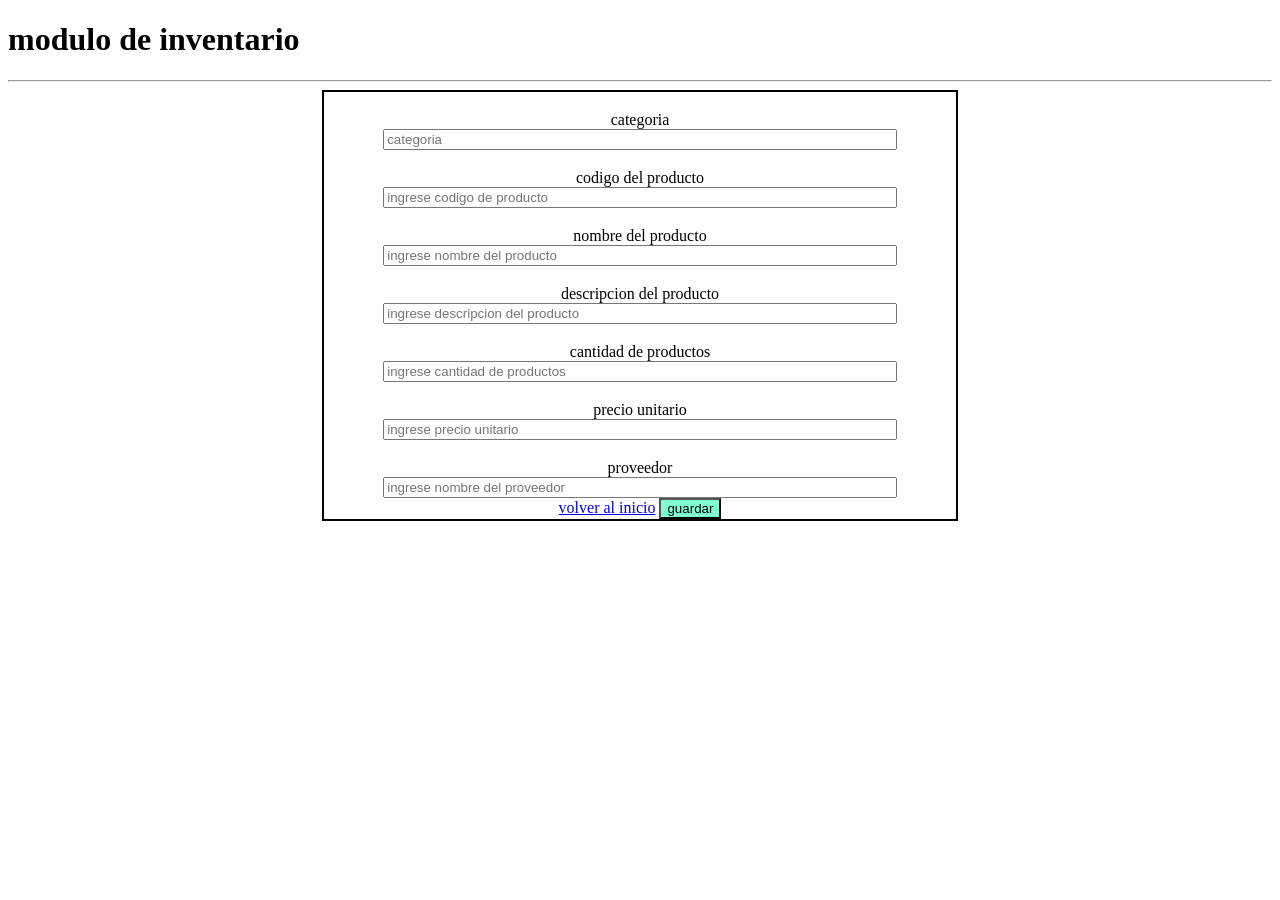
<file: modulos/inventario.html>
<!DOCTYPE html>
<html lang="en">

<head>
    <meta charset="UTF-8">
    <meta name="viewport" content="width=device-width, initial-scale=1.0">
    <title>Restaurante</title>
    <link rel="stylesheet" href="../css/inventario.css">
</head>

<body>
    <h1>modulo de inventario</h1>
    <hr>

    <form class="formulario" action="">
        <div class="field">
            <label class="label">categoria</label>
            <div class="control">
                <input class="input" type="text" placeholder="categoria" id="categoria">
            </div>
        </div>

        <div class="field">
            <label class="label">codigo del producto</label>
            <div class="control">
                <input class="input" type="text" placeholder="ingrese codigo de producto" id="codigo_producto">
            </div>
        </div>
        <!-- <label for="">codigo del producto</label>
        <input type="number" id="codigo_producto" required placeholder="ingrese codigo de producto">

        <br> -->
        <div class="field">
            <label class="label">nombre del producto</label>
            <div class="control">
                <input class="input" type="text" placeholder="ingrese nombre del producto" id="nombre_producto">
            </div>
            

       
        
        <div class=" field">
                <label class="label">descripcion del producto</label>
                <div class="control">
                    <input class="input" type="text" placeholder="ingrese descripcion del producto" id="descripcion_producto">
                </div>
            </div>
            <!-- 
        <label for="">descripcion del producto</label>
        <input type="text" id="descripcion_producto" required placeholder="ingrese descripcion del producto">

        <br> -->
            <div class="field">
                <label class="label">cantidad de productos</label>
                <div class="control">
                    <input class="input" type="text" placeholder="ingrese cantidad de productos" id="cantidad_productos">
                </div>
            </div>
            <!-- 
        <label for="">cantidad de productos</label>
        <input type="number" id="cantidad_productos" required placeholder="ingrese cantidad de productos">

        <br> -->
            <div class="field">
                <label class="label">precio unitario</label>
                <div class="control">
                    <input class="input" type="text" placeholder="ingrese precio unitario" id="precio_unitario">
                </div>
            </div>
            <!-- <label for="">precio unitario</label>
        <input type="number" id="precio_unitario" required placeholder="ingrese precio unitario">

        <br> -->
            <div class="field">
                <label class="label">proveedor</label>
                <div class="control">
                    <input class="input" type="text" placeholder="ingrese nombre del proveedor" id="proveedor">
                </div>
            </div>
            <!-- <label for="">proveedor</label>
        <input type="text" id="proveedor" required placeholder="ingrese proveedor">

        <br> -->

            <a href="../index.html">volver al inicio</a>
            <button class="boton" type="submit">guardar</button>


    </form>
    <script src="../js/inventario.js"></script>
</body>

</html>
</file>
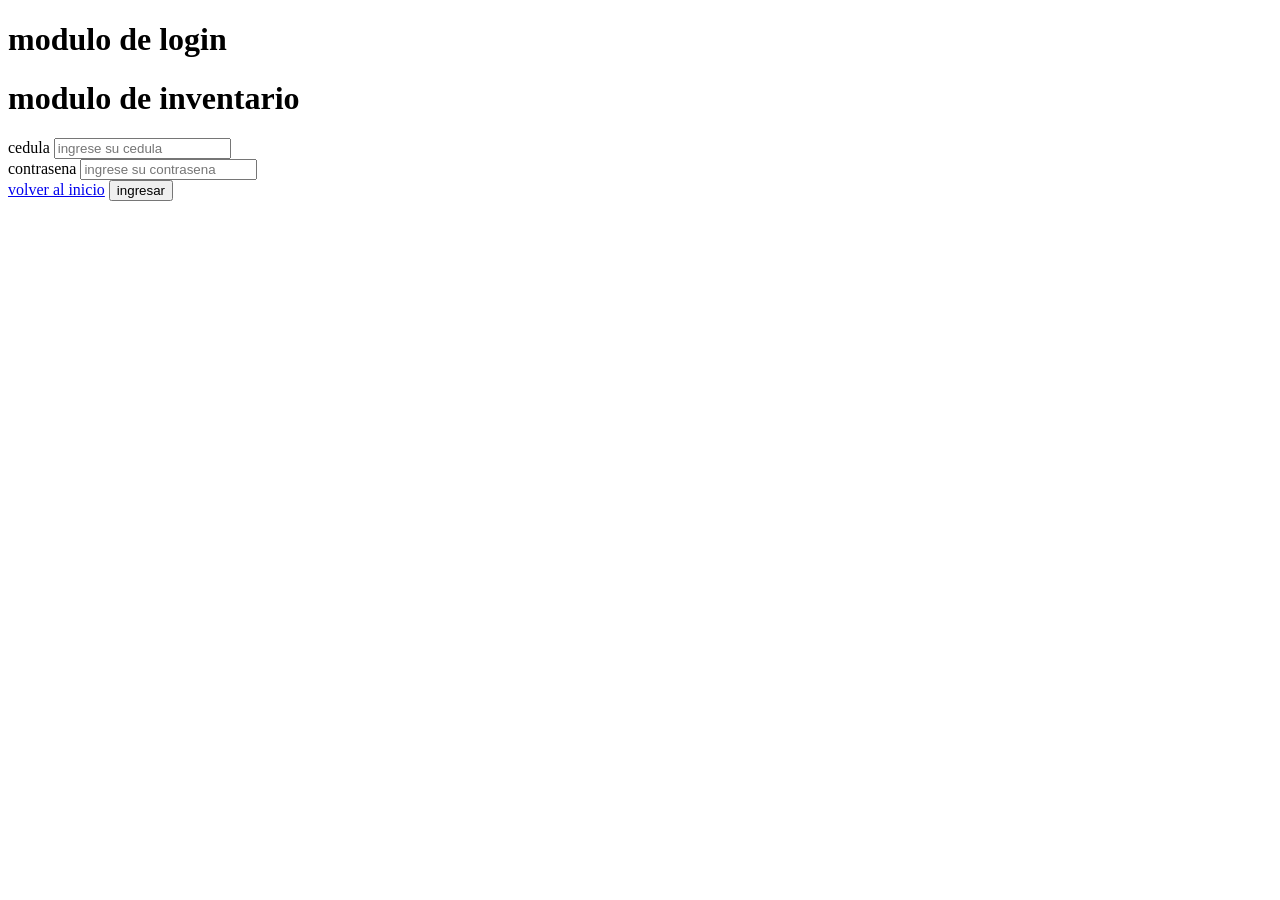
<file: modulos/login.html>
<!DOCTYPE html>
<html lang="en">
<head>
    <meta charset="UTF-8">
    <meta name="viewport" content="width=device-width, initial-scale=1.0">
    <title>Restaurante</title>
</head>
<body>
    <h1>modulo de login</h1>
    <h1>modulo de inventario</h1>
    <form action="">

        <label for="">cedula</label>
        <input type="text" id="ingrese_cedula" required placeholder="ingrese su cedula">

        <br>

        <label for="">contrasena</label>
        <input type="text" id="ingrese_contrasena" required placeholder="ingrese su contrasena">

        <br>

        <a href="../index.html">volver al inicio</a>
        <button type="submit">ingresar</button>

    </form>
    <script src="../js/login.js"></script>
</body>
</html>
</file>
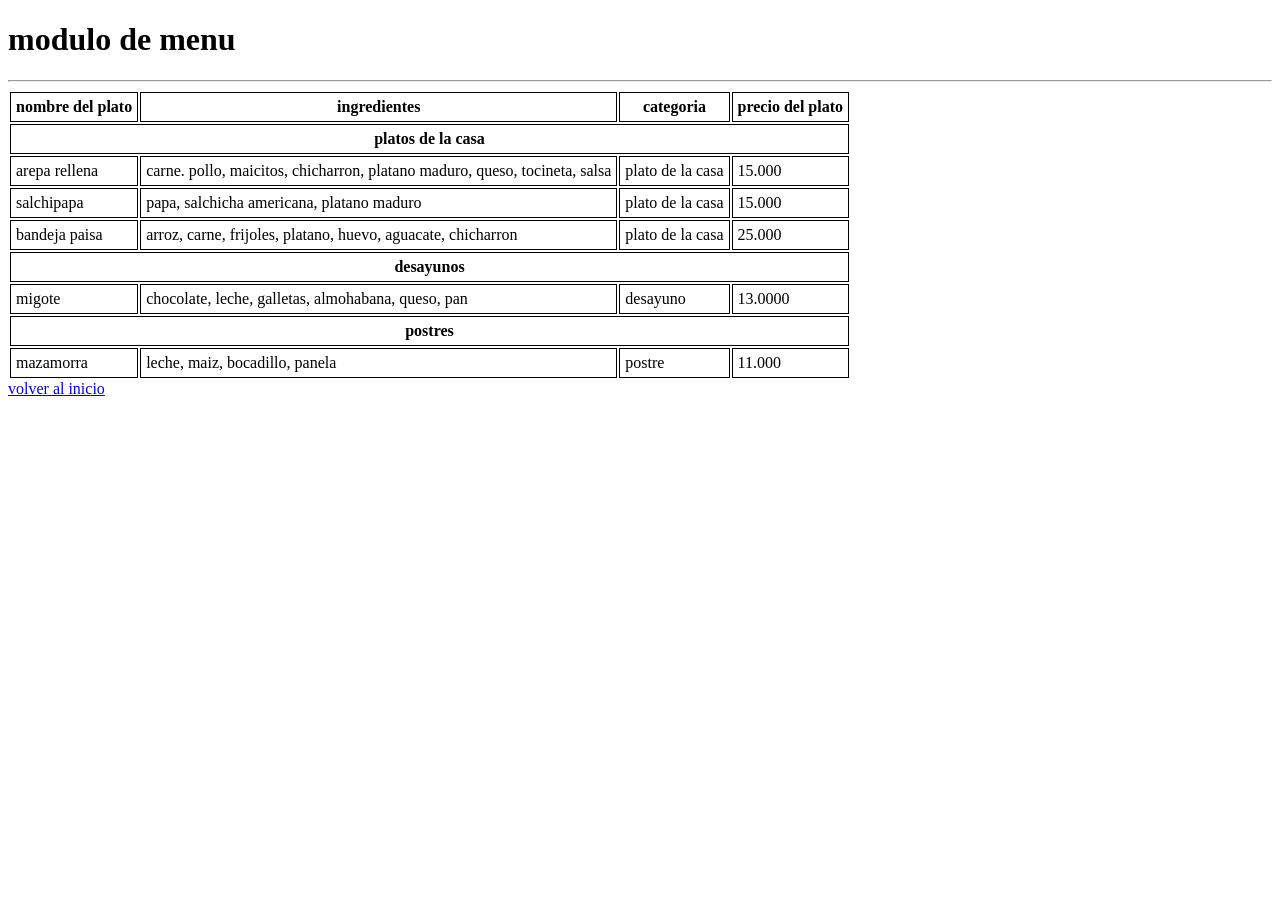
<file: modulos/menu.html>
<!DOCTYPE html>
<html lang="en">
<head>
    <meta charset="UTF-8">
    <meta name="viewport" content="width=device-width, initial-scale=1.0">
    <link rel="stylesheet" href="../css/menu.css">
    <title>Restaurante</title>
</head>
<body>
    <h1>modulo de menu</h1>
    <hr>
    <table>
        <thead>
            <tr>
                <th>nombre del plato</th>
                <th>ingredientes</th>
                <th>categoria</th>
                <th>precio del plato</th>
            </tr>
        </thead>
        <tbody>
            <tr>
                <th colspan="4" >platos de la casa</th>
            </tr>
            <tr>
                <td>arepa rellena</td>
                <td>carne. pollo, maicitos, chicharron, platano maduro, queso, tocineta, salsa</td>
                <td>plato de la casa</td>
                <td>15.000</td>
            </tr>
            <tr>
                <td>salchipapa</td>
                <td>papa, salchicha americana, platano maduro</td>
                <td>plato de la casa</td>
                <td>15.000</td>
            </tr>
            <tr>
                <td>bandeja paisa</td>
                <td>arroz, carne, frijoles, platano, huevo, aguacate, chicharron</td>
                <td>plato de la casa</td>
                <td>25.000</td>
            </tr>
            <tr>
                <th colspan="4" >desayunos</th>
            </tr>
            <tr>
                <td>migote</td>
                <td>chocolate, leche, galletas, almohabana, queso, pan</td>
                <td>desayuno</td>
                <td>13.0000</td>
            </tr>
            <tr>
                <th colspan="4" >postres</th>
            </tr>
            <tr>
                <td>mazamorra</td>
                <td>leche, maiz, bocadillo, panela</td>
                <td>postre</td>
                <td>11.000</td>
            </tr>
        </tbody>
    </table>
    <a href="../index.html">volver al inicio</a>
</body>
</html>
</file>
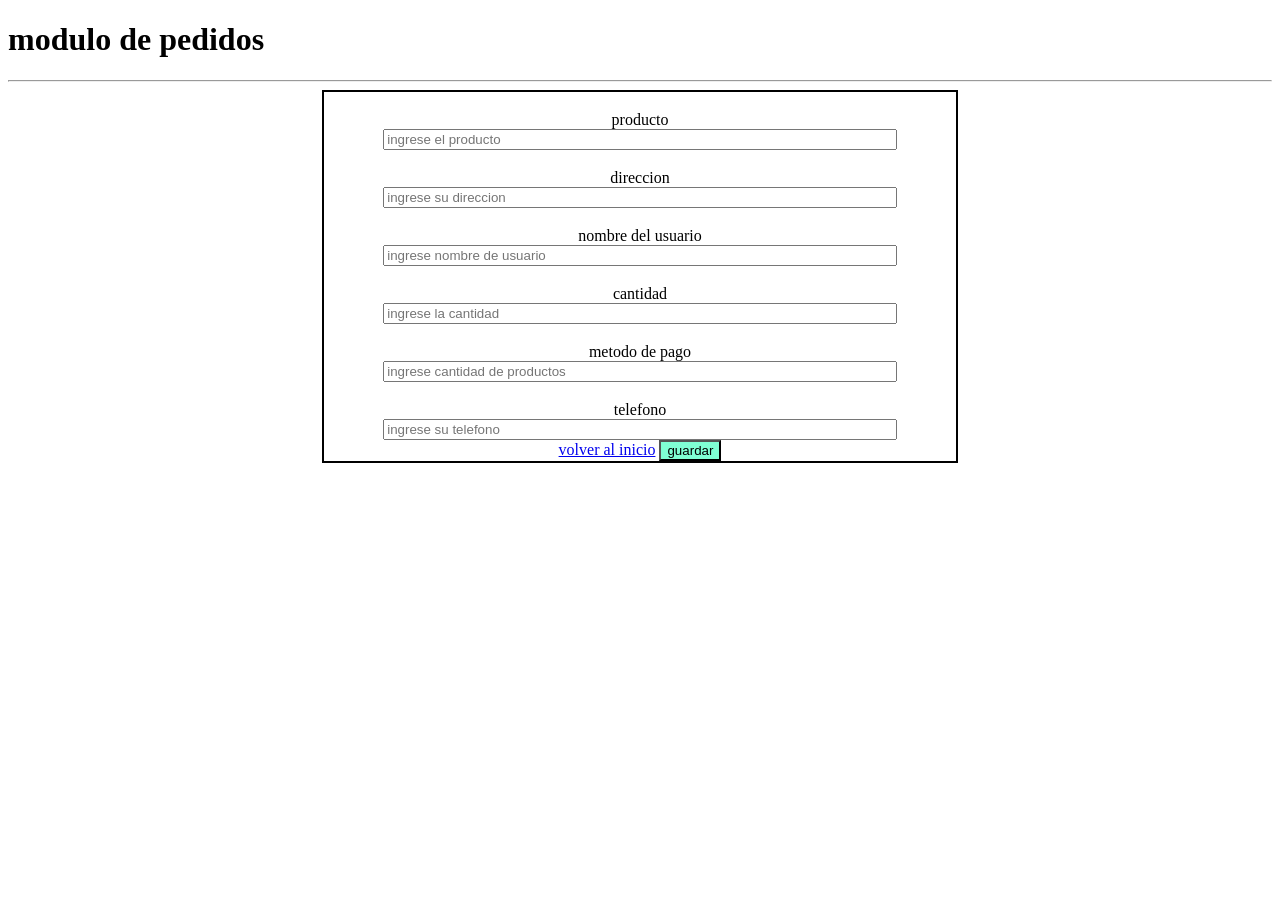
<file: modulos/pedidos.html>
<!DOCTYPE html>
<html lang="en">
<head>
    <meta charset="UTF-8">
    <meta name="viewport" content="width=device-width, initial-scale=1.0">
    <title>Restaurante</title>
    <link rel="stylesheet" href="../css/inventario.css">
</head>
<body>
    <h1>modulo de pedidos</h1>
    <hr>
    <form class="formulario" action="">
        <div class="field">
            <label class="label">producto</label>
            <div class="control">
                <input class="input" type="text" placeholder="ingrese el producto" id="producto">
            </div>
        </div>

        <div class="field">
            <label class="label">direccion</label>
            <div class="control">
                <input class="input" type="text" placeholder="ingrese su direccion" id="direccion">
            </div>
        </div>
        
        <div class="field">
            <label class="label">nombre del usuario</label>
            <div class="control">
                <input class="input" type="text" placeholder="ingrese nombre de usuario" id="nombre_usuario">
            </div>
        </div>
       
        <div class="field">
            <label class="label">cantidad</label>
            <div class="control">
                <input class="input" type="text" placeholder="ingrese la cantidad" id="cantidad">
            </div>
        </div>
       
        <div class="field">
            <label class="label">metodo de pago</label>
            <div class="control">
                <input class="input" type="text" placeholder="ingrese cantidad de productos" id="metodo_pago">
            </div>
        </div>
      
        <div class="field">
            <label class="label">telefono</label>
            <div class="control">
                <input class="input" type="text" placeholder="ingrese su telefono" id="telefono">
            </div>
        </div>
       
        

        <a href="../index.html">volver al inicio</a>
        <button class="boton" type="submit">guardar</button>


    </form>
    <script src="../js/pedidos.js"></script>
</body>
</html>
</file>
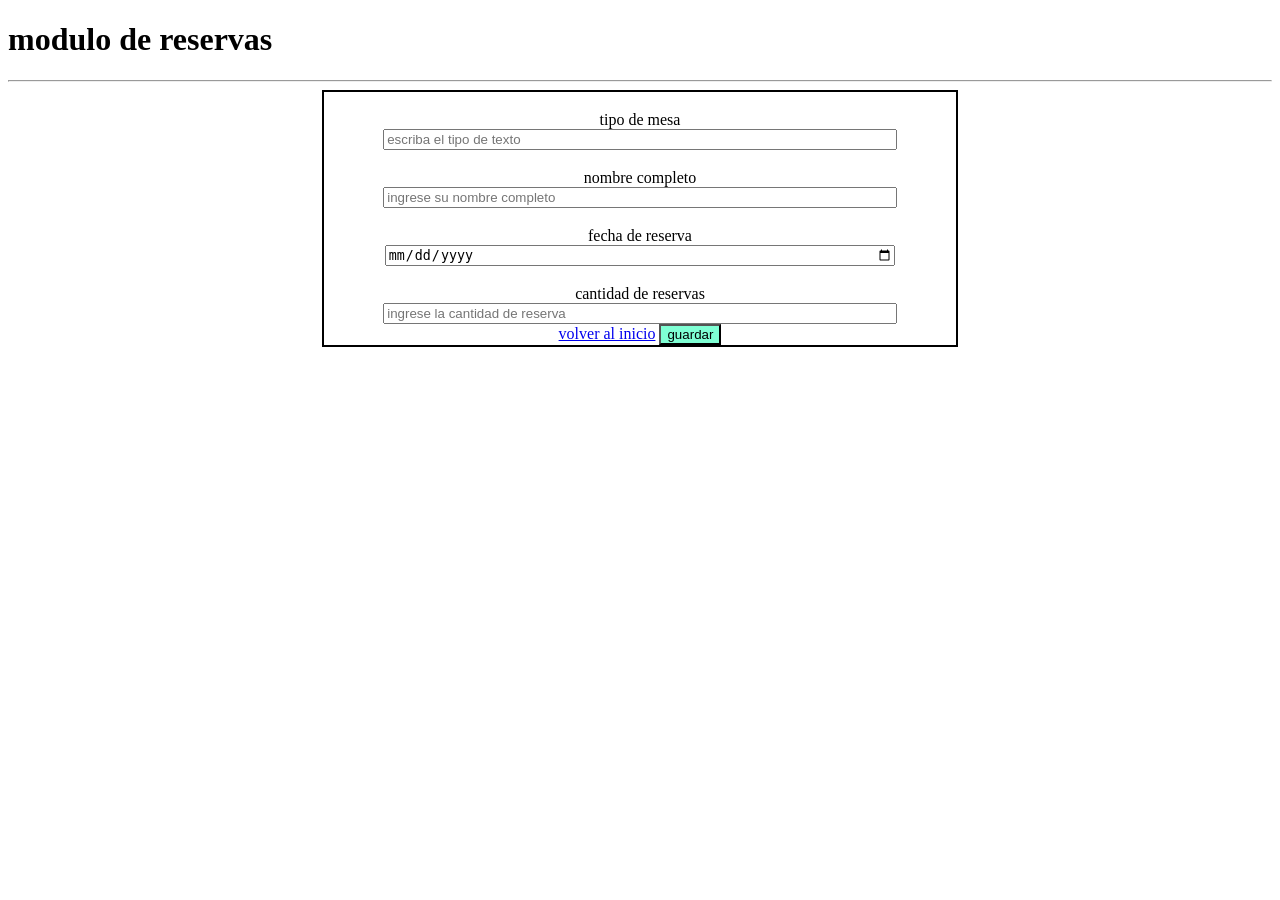
<file: modulos/reservas.html>
<!DOCTYPE html>
<html lang="en">
<head>
    <meta charset="UTF-8">
    <meta name="viewport" content="width=device-width, initial-scale=1.0">
    <title>Restaurante</title>
    <link rel="stylesheet" href="../css/reservas.css">
</head>
<body>
    <h1>modulo de reservas</h1>
    <hr>
    <form class="formulario" action="">
        <div class="field">
            <label class="label">tipo de mesa</label>
            <div class="control">
                <input class="input" type="text" placeholder="escriba el tipo de texto" id="tipo_mesa">
            </div>
        </div>

        <div class="field">
            <label class="label">nombre completo</label>
            <div class="control">
                <input class="input" type="text" placeholder="ingrese su nombre completo" id="nombre_completo">
            </div>
        </div>
        
        <div class="field">
            <label class="label">fecha de reserva</label>
            <div class="control">
                <input class="input" type="date" placeholder="ingrese la fecha de la reserva" id="fecha_reserva" >
            </div>
        </div>
       
        <div class="field">
            <label class="label">cantidad de reservas</label>
            <div class="control">
                <input class="input" type="text" placeholder="ingrese la cantidad de reserva" id="cantidad_reservas">
            </div>
        </div>
       
       
        

        <a href="../index.html">volver al inicio</a>
        <button class="boton" type="submit">guardar</button>


    </form>
    <script src="../js/reservas.js"></script>
</body>
</html>
</file>
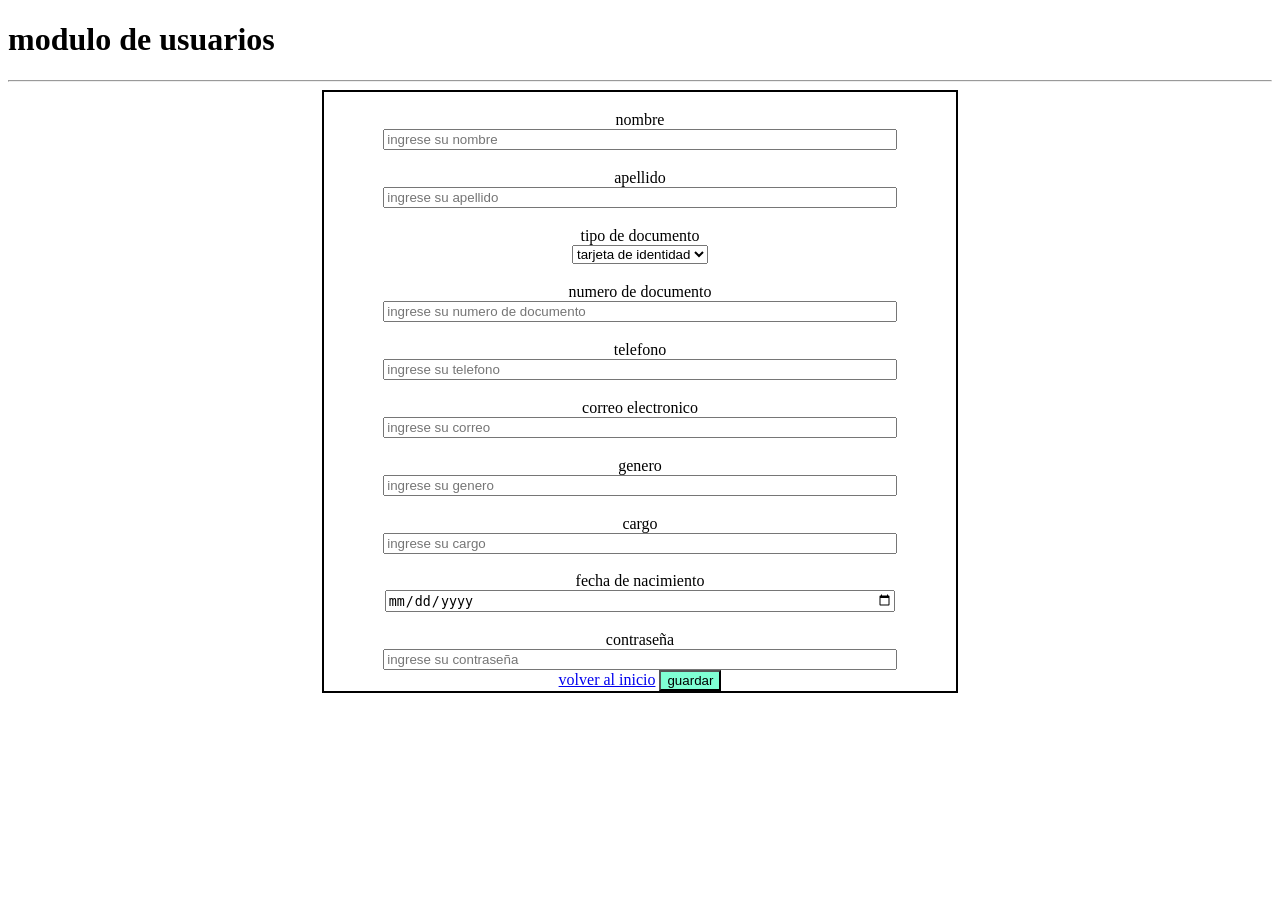
<file: modulos/usuarios.html>
<!DOCTYPE html>
<html lang="en">

<head>
    <meta charset="UTF-8">
    <meta name="viewport" content="width=device-width, initial-scale=1.0">
    <title>Restaurante</title>
    <link rel="stylesheet" href="../css/usuarios.css">
</head>

<body>
    <h1>modulo de usuarios</h1>
    <hr>
    <form class="formulario" action="">
        <div class="field">
            <label class="label">nombre</label>
            <div class="control">
                <input class="input" type="text" placeholder="ingrese su nombre" id="nombre">
            </div>
        </div>

        <div class="field">
            <label class="label">apellido</label>
            <div class="control">
                <input class="input" type="text" placeholder="ingrese su apellido" id="apellido">
            </div>
        </div>
       
        <div class="field">
            <label class="label">tipo de documento</label>
            <br>
            <select id="tipo_documento" name="tipo de documento">
                <option value="tarjeta de identidad">tarjeta de identidad</option>
                <option value="cc">cedula</option>
            </select>
            
        </div>
      
        <div class="field">
            <label class="label">numero de documento</label>
            <div class="control">
                <input class="input" type="text" placeholder="ingrese su numero de documento" id="numero_documento">
            </div>
        </div>
        
        <div class="field">
            <label class="label">telefono</label>
            <div class="control">
                <input class="input" type="text" placeholder="ingrese su telefono" id="telefono">
            </div>
        </div>
        
        <div class="field">
            <label class="label">correo electronico</label>
            <div class="control">
                <input class="input" type="email" placeholder="ingrese su correo" id="correo">
            </div>
        </div>
        
        <div class="field">
            <label class="label">genero</label>
            <div class="control">
                <input class="input" type="text" placeholder="ingrese su genero" id="genero">
            </div>
        </div>
       
        <div class="field">
            <label class="label">cargo</label>
            <div class="control">
                <input class="input" type="text" placeholder="ingrese su cargo" id="cargo">
            </div>
        </div>

        <div class="field">
            <label class="label">fecha de nacimiento</label>
            <div class="control">
                <input class="input" type="date" placeholder="ingrese su fecha de nacimiento" id="fecha_nacimiento">
            </div>
        </div>

        <div class="field">
            <label class="label">contraseña</label>
            <div class="control">
                <input class="input" type="text" placeholder="ingrese su contraseña" id="contraseña">
            </div>
        </div>

        <a href="../index.html">volver al inicio</a>
        <button class="boton" type="submit">guardar</button>

    </form>
    <script src="../js/usuarios.js"></script>
</body>

</html>
</file>
<file: css/inventario.css>
.formulario{
    width: 50%;
    align-items: center;
    text-align: center;
    margin: auto;
    padding:0;
    border:2px solid #000;
    
}

.input{
    width:80%;
    
}

.field{
    margin-top:  3%;
}

.boton{
    background-color: aquamarine;
    
}
</file>
<file: css/menu.css>
td, th{
    border: 1px double #000;
    padding: 5px;
}
</file>
<file: css/reservas.css>
.formulario{
    width: 50%;
    align-items: center;
    text-align: center;
    margin: auto;
    padding:0;
    border:2px solid #000;
    
}

.input{
    width:80%;
    
}

.field{
    margin-top:  3%;
}

.boton{
    background-color: aquamarine;
    
}
</file>
<file: css/usuarios.css>
.formulario{
    width: 50%;
    align-items: center;
    text-align: center;
    margin: auto;
    padding:0;
    border:2px solid #000;
    
}

.input{
    width:80%;
    
}

.field{
    margin-top:  3%;
}

.boton{
    background-color: aquamarine;
    
}
</file>
